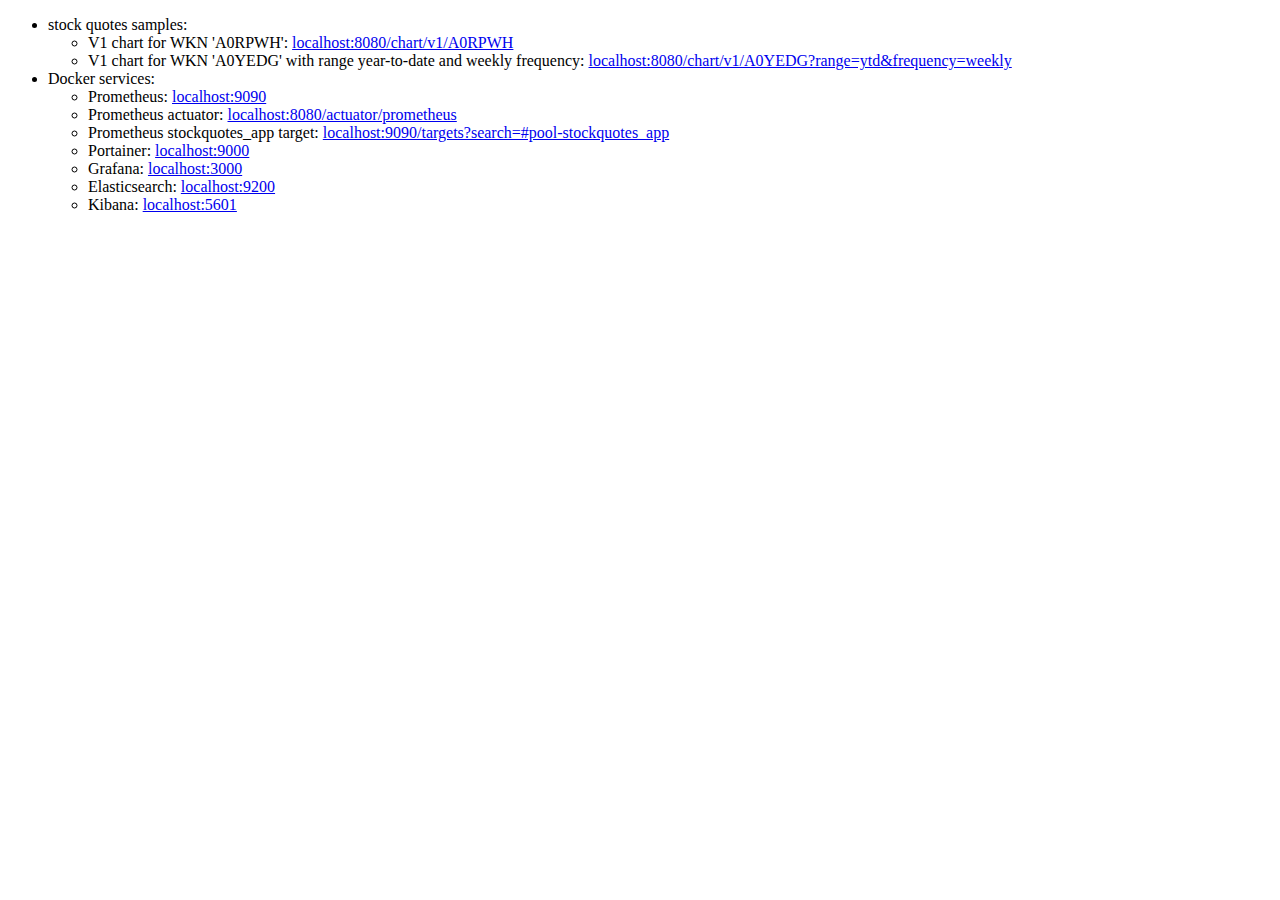
<file: src/main/resources/templates/index.html>
<!DOCTYPE html>
<html lang="en" xmlns:th="http://www.thymeleaf.org">
<head>
    <meta charset="utf-8">
</head>
<body>

<ul>
    <li>stock quotes samples:</li>
    <ul>
        <li>V1 chart for WKN 'A0RPWH': <a
                href="http://localhost:8080/chart/v1/A0RPWH">localhost:8080/chart/v1/A0RPWH</a></li>
        <li>V1 chart for WKN 'A0YEDG' with range year-to-date and weekly frequency: <a
                href="http://localhost:8080/chart/v1/A0YEDG?range=ytd&frequency=weekly">localhost:8080/chart/v1/A0YEDG?range=ytd&frequency=weekly</a>
        </li>
    </ul>
    <li>Docker services:</li>
    <ul>
        <li>Prometheus: <a href="http://localhost:9090">localhost:9090</a></li>
        <li>Prometheus actuator: <a href="http://localhost:8080/actuator/prometheus">localhost:8080/actuator/prometheus</a></li>
        <li>Prometheus stockquotes_app target: <a href="http://localhost:9090/targets?search=#pool-stockquotes_app">localhost:9090/targets?search=#pool-stockquotes_app</a></li>
        <li>Portainer: <a href="http://localhost:9000">localhost:9000</a></li>
        <li>Grafana: <a href="http://localhost:3000">localhost:3000</a></li>
        <li>Elasticsearch: <a href="http://localhost:9200">localhost:9200</a></li>
        <li>Kibana: <a href="http://localhost:5601">localhost:5601</a></li>
    </ul>
</ul>

</body>
</html>
</file>
